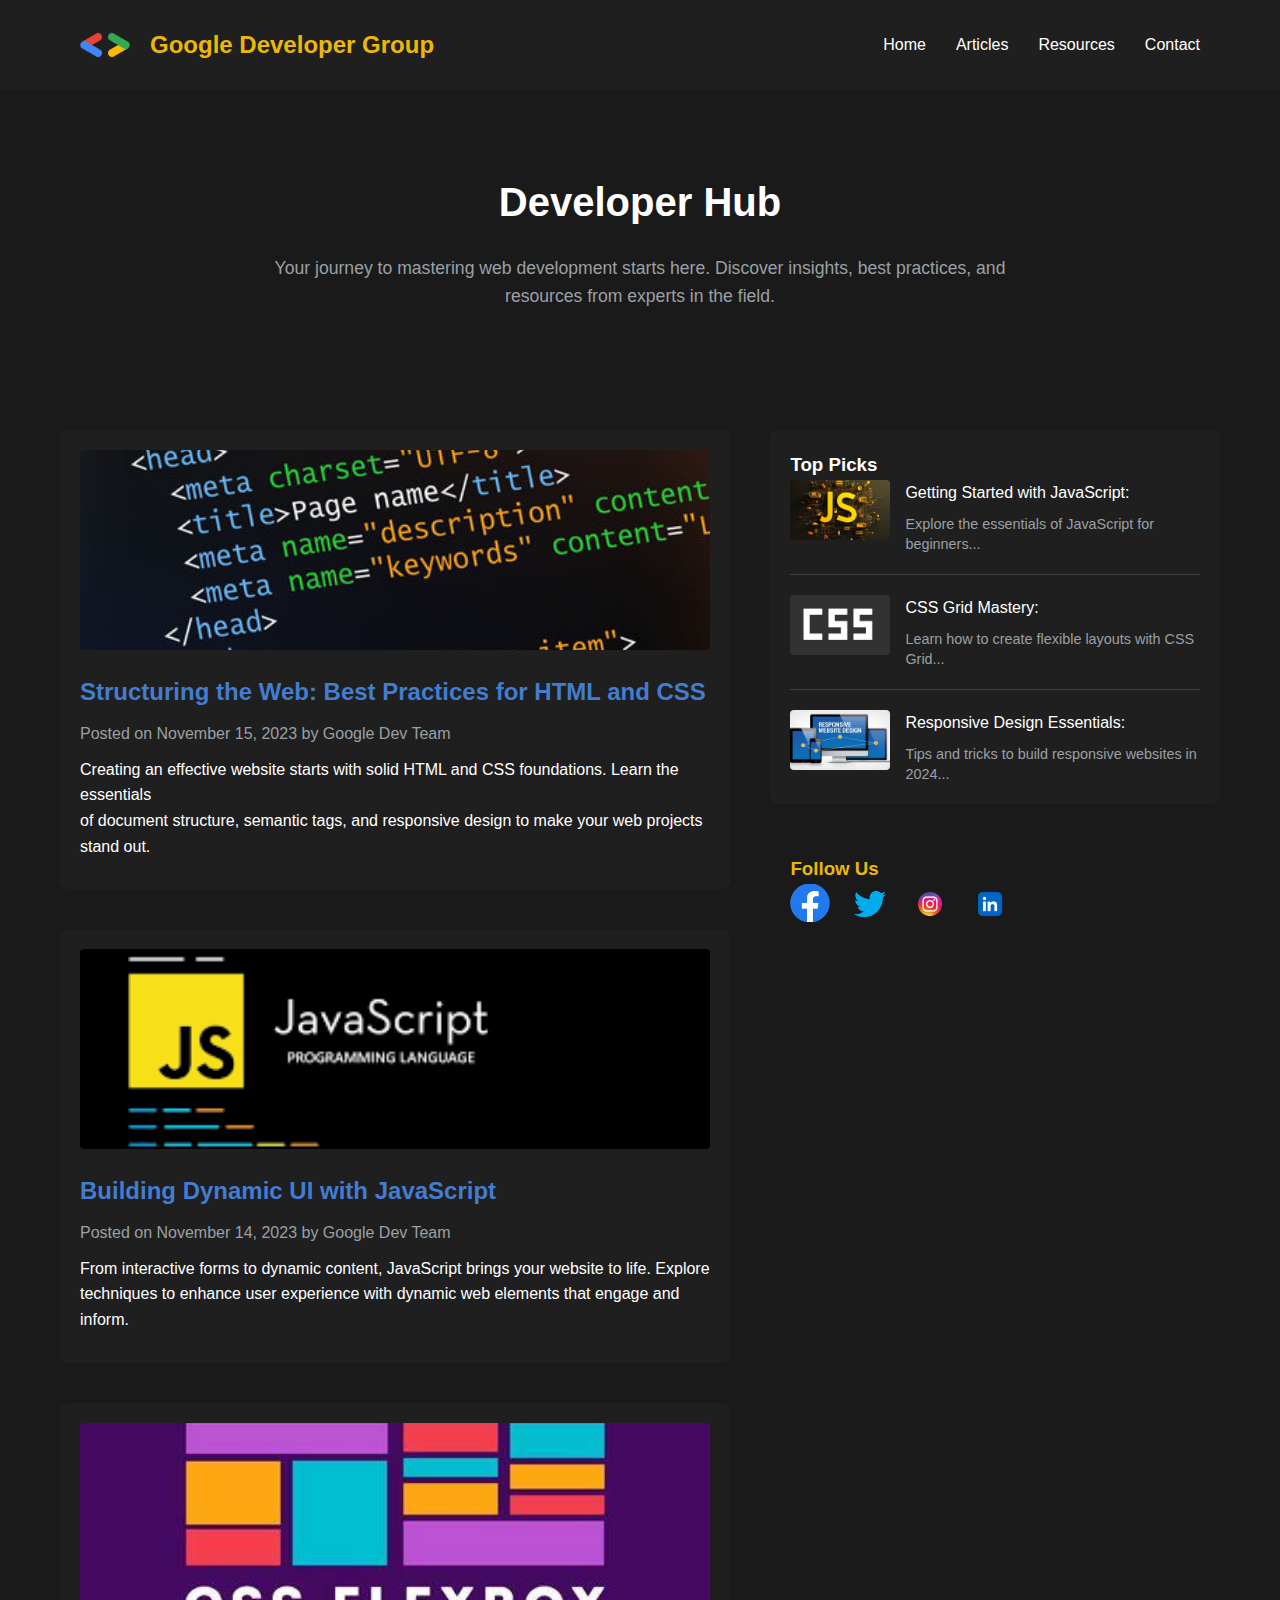
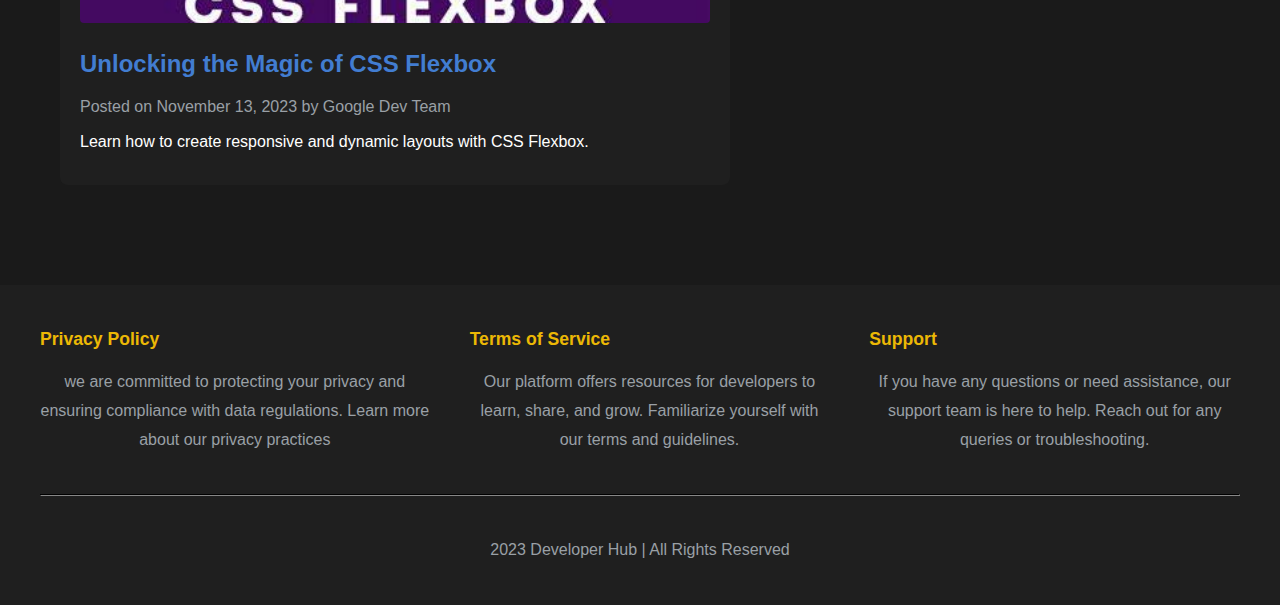
<file: Project/index.html>
<!DOCTYPE html>
<html lang="en">
  <head>
    <meta charset="UTF-8" />
    <meta name="viewport" content="width=device-width, initial-scale=1.0" />
    <title>Google-Themed Developer Hub</title>
    <link rel="stylesheet" href="style.css" />
  </head>
  <body>
    <div>
      <header>
        <nav class="navbar">
          <div class="logo-container">
            <img
              class="logo-img-container"
              src="assets/images/GDG-LOGO.png"
              alt="Developer Hub Logo"
            />
            <p>Google Developer Group</p>
          </div>
          <div>
            <ul>
              <li><a href="#">Home</a></li>
              <li><a href="#">Articles</a></li>
              <li><a href="#">Resources</a></li>
              <li><a href="#">Contact</a></li>
            </ul>
          </div>
        </nav>
        <section>
          <div>
            <h1>Developer Hub</h1>
            <p>
              Your journey to mastering web development starts here. Discover
              insights, best practices, and<br />
              resources from experts in the field.
            </p>
          </div>
        </section>
      </header>

      <main>
        <div>
          <article>
            <div>
              <div>
                <div>
                  <img
                    src="assets/images/post1.jpg"
                    alt="HTML & CSS Code Snippet"
                  />
                </div>
              </div>
              <!-- blog post 1-->
              <div>
                <h2>Structuring the Web: Best Practices for HTML and CSS</h2>
                <p style="color: #9aa0a6">
                  Posted on November 15, 2023 by Google Dev Team
                </p>
                <p>
                  Creating an effective website starts with solid HTML and CSS
                  foundations. Learn the essentials<br />
                  of document structure, semantic tags, and responsive design to
                  make your web projects stand out.
                </p>
              </div>
            </div>
            <!-- blog post 2-->
            <div>
              <div>
                <div>
                  <img
                    src="assets/images/post2.png"
                    alt="HTML & CSS Code Snippet"
                  />
                </div>
              </div>
              <div>
                <h2>Building Dynamic UI with JavaScript</h2>
                <p style="color: #9aa0a6">
                  Posted on November 14, 2023 by Google Dev Team
                </p>
                <p>
                  From interactive forms to dynamic content, JavaScript brings
                  your website to life. Explore<br />
                  techniques to enhance user experience with dynamic web
                  elements that engage and inform.
                </p>
              </div>
            </div>
            <!-- blog post 3-->
            <div>
              <div>
                <div>
                  <img
                    src="assets/images/post3.jpg"
                    alt="HTML & CSS Code Snippet"
                  />
                </div>
              </div>
              <div>
                <h2>Unlocking the Magic of CSS Flexbox</h2>
                <p style="color: #9aa0a6">
                  Posted on November 13, 2023 by Google Dev Team
                </p>
                <p>
                  Learn how to create responsive and dynamic layouts with CSS
                  Flexbox.
                </p>
              </div>
            </div>
          </article>
        </div>

        <aside>
          <div class="popular-posts-side">
            <h3>Top Picks</h3>
            <div class="popular-post">
              <img src="assets/images/aside1.jpg" />
              <div class="popular-post-body">
                <p>Getting Started with JavaScript:</p>
                <p>Explore the essentials of JavaScript for beginners...</p>
              </div>
            </div>
            <div class="popular-post">
              <img src="assets/images/aside2.png" />
              <div class="popular-post-body">
                <p>CSS Grid Mastery:</p>
                <p>Learn how to create flexible layouts with CSS Grid...</p>
              </div>
            </div>
            <div class="popular-post">
              <img src="assets/images/aside3.jpg" />
              <div class="popular-post-body">
                <p>Responsive Design Essentials:</p>
                <p>Tips and tricks to build responsive websites in 2024...</p>
              </div>
            </div>
          </div>

          <div class="socials">
            <h3>Follow Us</h3>
            <div class="socials-container">
              <a href="#"
                ><img src="assets/images/facebook.png" alt="Facebook"
              /></a>
              <a href="#"
                ><img src="assets/images/twitter.png" alt="Twitter"
              /></a>
              <a href="#"
                ><img src="assets/images/instagram.png" alt="Instagram"
              /></a>
              <a href="#"
                ><img src="assets/images/linkedin.png" alt="LinkedIn"
              /></a>
            </div>
          </div>
        </aside>
      </main>

      <footer>
        <div class="footer-boxes">
          <div>
            <h3>Privacy Policy</h3>
            <p>
              we are committed to protecting your privacy and ensuring
              compliance with data regulations. Learn more about our privacy
              practices
            </p>
          </div>
          <div>
            <h3>Terms of Service</h3>
            <p>
              Our platform offers resources for developers to learn, share, and
              grow. Familiarize yourself with our terms and guidelines.
            </p>
          </div>
          <div>
            <h3>Support</h3>
            <p>
              If you have any questions or need assistance, our support team is
              here to help. Reach out for any queries or troubleshooting.
            </p>
          </div>
        </div>
        <hr />
        <p>2023 Developer Hub | All Rights Reserved</p>
      </footer>
    </div>
  </body>
</html>
</file>
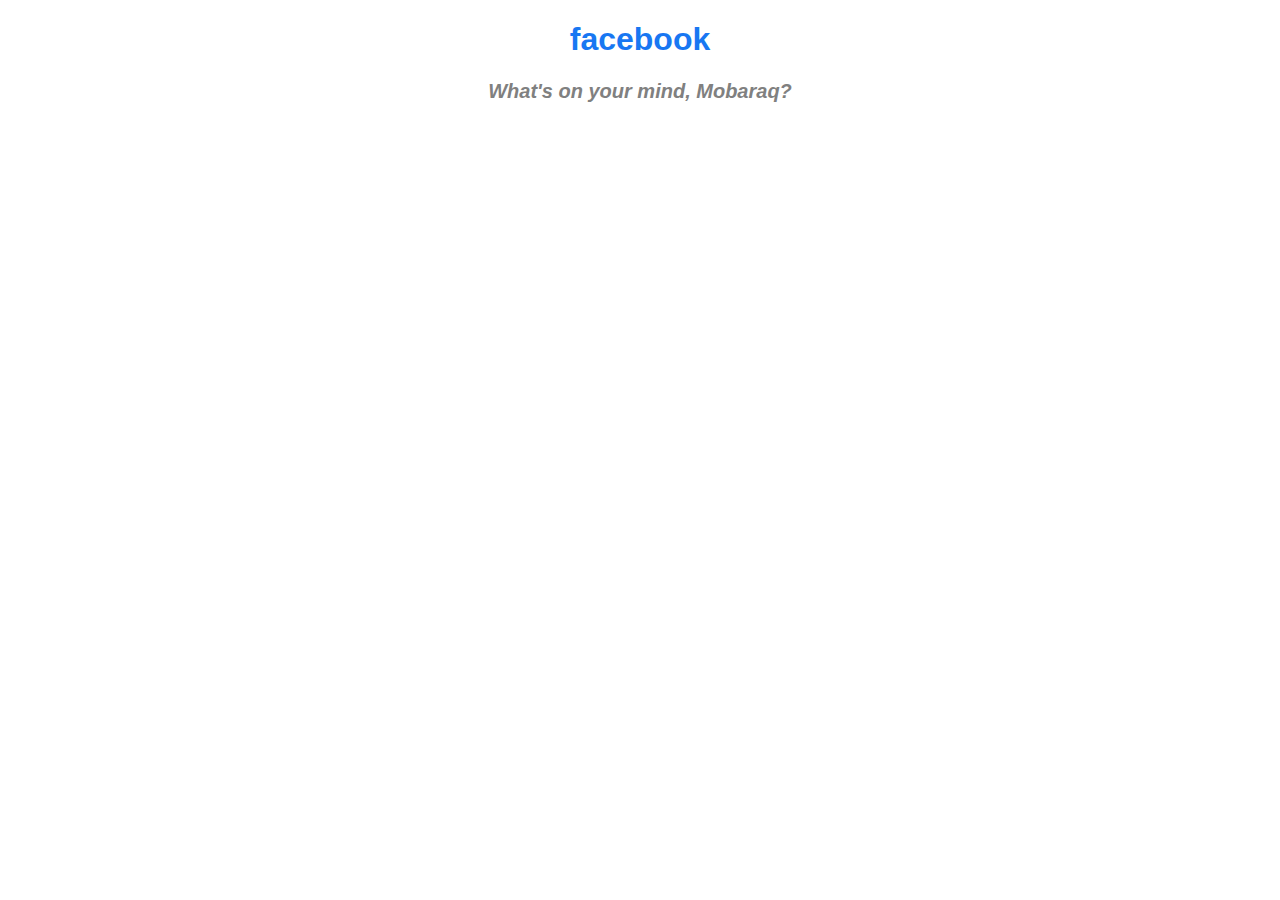
<file: Assigments-Exercises/CSS-Assigments/CSS-1/CSS1.html>
<!DOCTYPE html>

<html lang="en">
  <head>
    <meta charset="UTF-8" />
    <meta name="viewport" content="width=device-width, initial-scale=1.0" />
    <title>Facebook Logo Text</title>
    <link rel="stylesheet" href="./CSS1.css" />
  </head>

  <body>
    <h1 class="fb-text-style h1">facebook</h1>
    <p class="fb-text-style p">What's on your mind, Mobaraq?</p>
  </body>
</html>
</file>
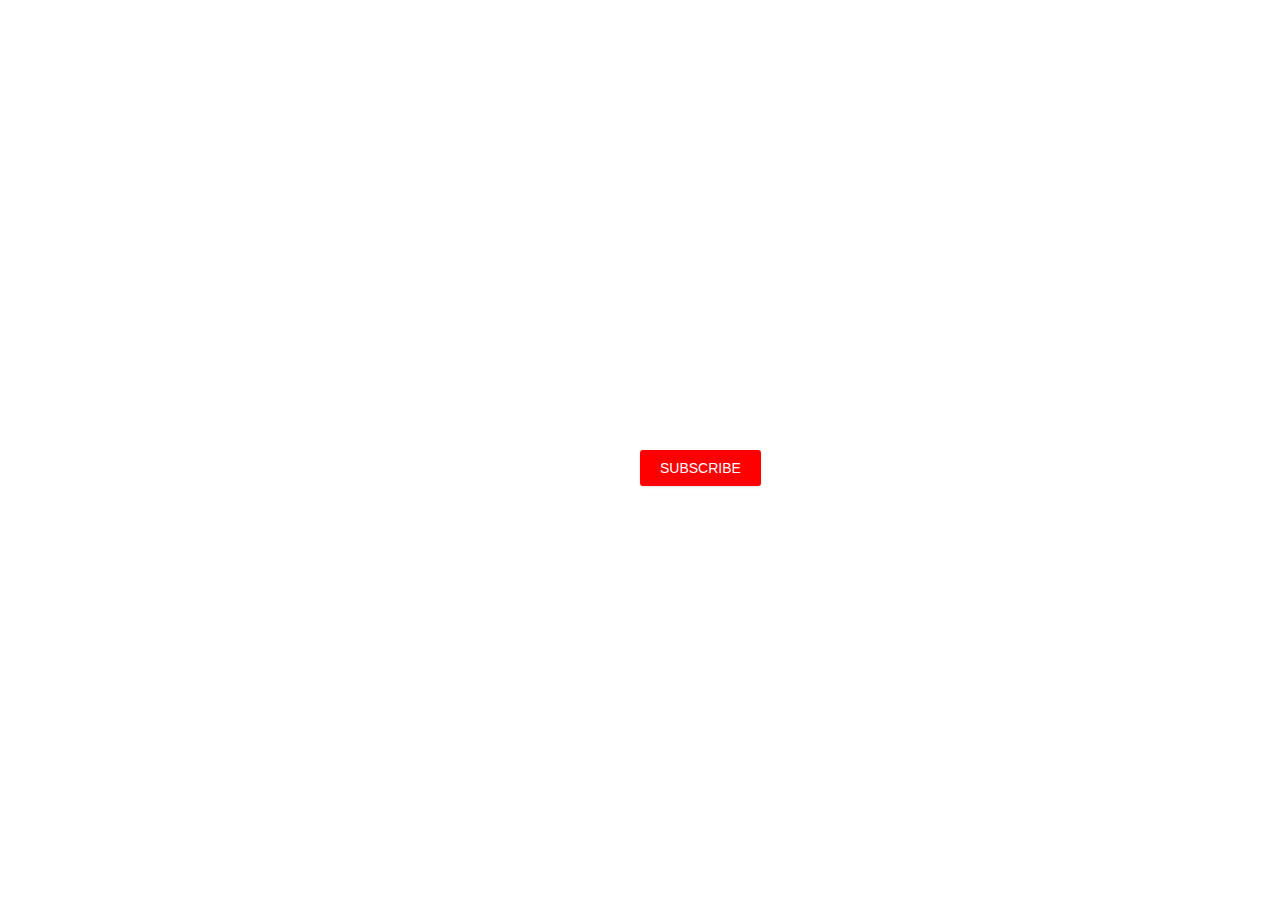
<file: Assigments-Exercises/CSS-Assigments/CSS-2/CSS2.html>
<!DOCTYPE html>
<html lang="en">
  <head>
    <meta charset="UTF-8" />
    <meta name="viewport" content="width=device-width, initial-scale=1.0" />
    <link rel="stylesheet" href="CSS2.css" />
    <link rel="preconnect" href="https://fonts.googleapis.com" />
    <link rel="preconnect" href="https://fonts.gstatic.com" crossorigin />
    <link
      href="https://fonts.googleapis.com/css2?family=Roboto:ital,wght@0,100;0,300;0,400;0,500;0,700;0,900;1,100;1,300;1,400;1,500;1,700;1,900&display=swap"
      rel="stylesheet"
    />
    <title>Button Styling</title>
  </head>
  <body>
    <div style="position: absolute; left: 50%; right: 50%; top: 50%">
      <button class="subscribeBtn">SUBSCRIBE</button>
    </div>
  </body>
</html>
</file>
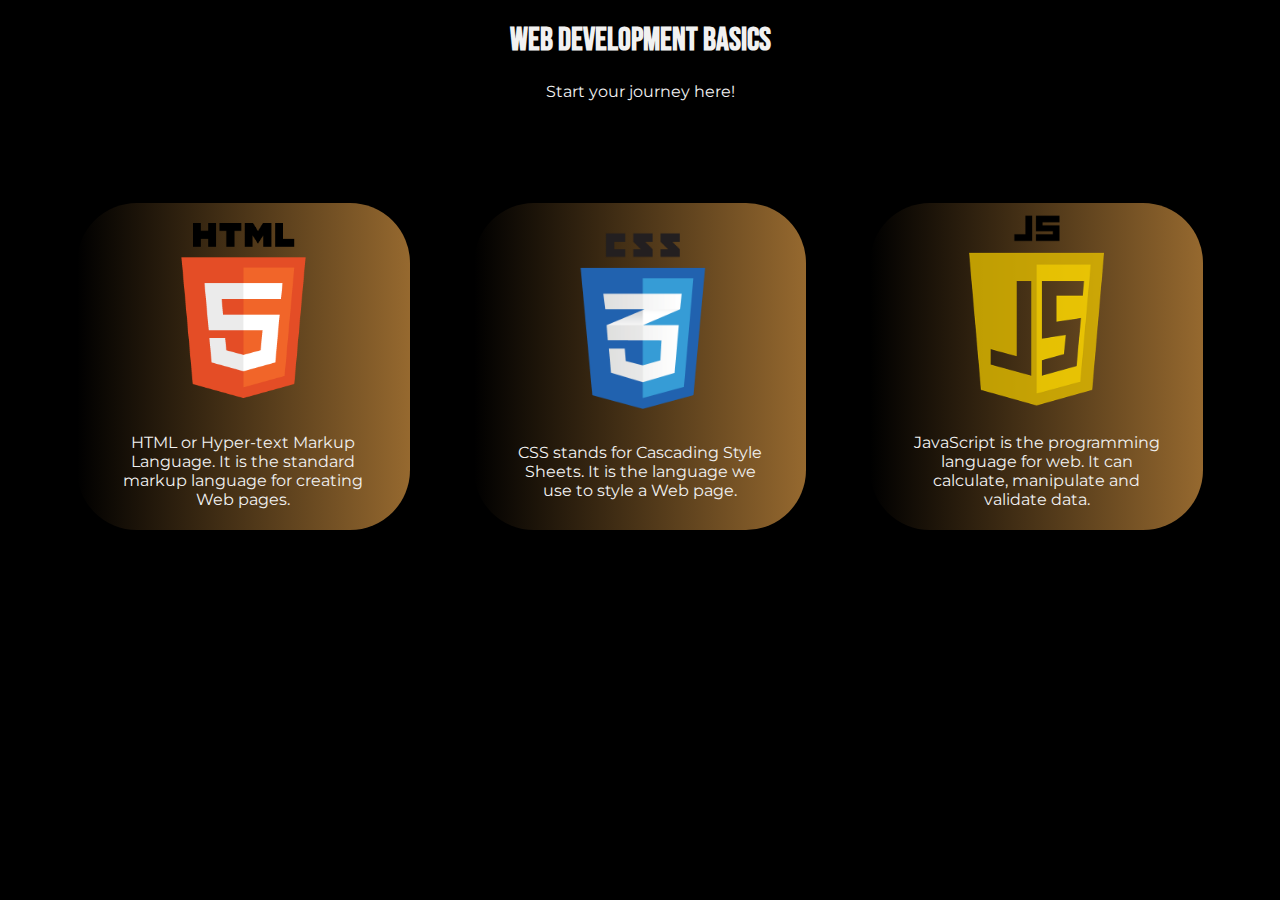
<file: Assigments-Exercises/CSS-Assigments/CSS-4/CSS4.html>
<!DOCTYPE html>
<html lang="en">
<head>
    <meta charset="UTF-8">
    <meta name="viewport" content="width=device-width, initial-scale=1.0">
    <link rel="stylesheet" href="CSS4.css">
    <link rel="preconnect" href="https://fonts.googleapis.com">
    <link rel="preconnect" href="https://fonts.gstatic.com" crossorigin>
    <link href="https://fonts.googleapis.com/css2?family=Source+Sans+3:ital,wght@0,200..900;1,200..900&display=swap" rel="stylesheet">
    <title>Flexbox Layout</title>
</head>
<body>
    <h1>Web Development Basics</h1>
    <p id="subtitle">Start your journey here!</p>

    <div class="flexboxContainer">

            <div id = "box1">
                <a href="https://www.w3schools.com/html/html_intro.asp" target="_blank">

                    <img src="./images/logoHtml.png" alt="html logo.png">
                    <p>HTML or Hyper-text Markup Language. It is the standard markup language for creating Web pages.</p>
                </a>
            </div>

            <div id = "box2">
                <a href="https://www.w3schools.com/css/default.asp" target="_blank">

                    <img src="./images/logoCss.png" alt="html logo.png">
                    <p>CSS stands for Cascading Style Sheets. It is the language we use to style a Web page.</p>
                </a>
            </div>

            <div id = "box3">
                <a href="https://www.w3schools.com/js/default.asp" target="_blank">
                    <img src="./images/logoJs.png" alt="html logo.png">
                    <p>JavaScript is the programming language for web. It can calculate, manipulate and validate data.</p>
                </a>
            </div>
            
    </div>
        
</body>
</html>
</file>
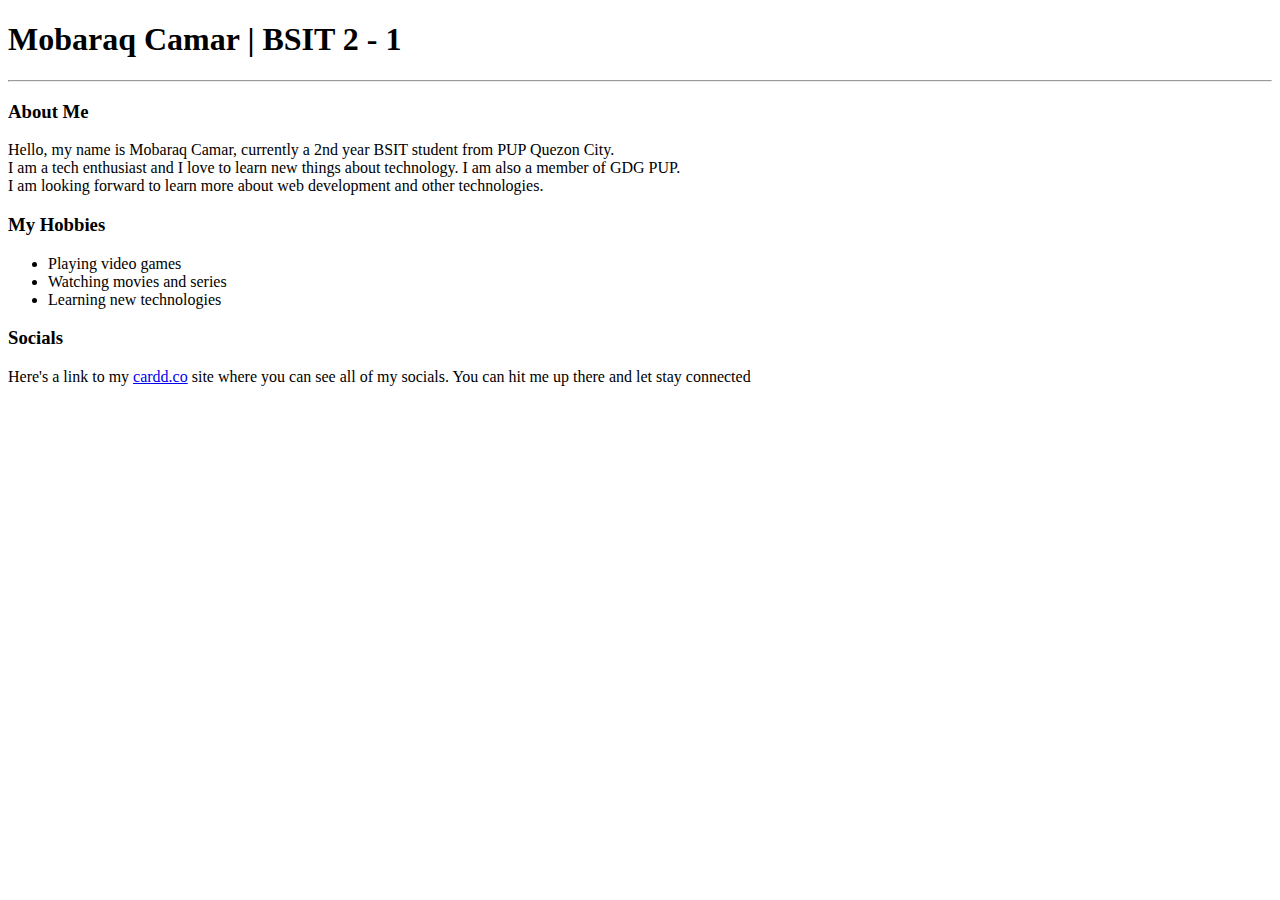
<file: Assigments-Exercises/HTML-Assigments/HTML-2/HTML-2.html>
<!DOCTYPE html>
<html lang="en">
<head>
    <title>About Mobaraq Camar</title>
</head>
<body>
    <h1>Mobaraq Camar | BSIT 2 - 1</h1>
    <hr>
    <h3>About Me</h3>
    <p>Hello, my name is Mobaraq Camar, currently a 2nd year BSIT student from PUP Quezon City.<br>
    I am a tech enthusiast and I love to learn new things about technology. I am also a member of GDG PUP.<br>
    I am looking forward to learn more about web development and other technologies.</p>
    </p>
    <h3>My Hobbies</h3>
    <ul>
        <li>Playing video games</li>
        <li>Watching movies and series</li>
        <li>Learning new technologies</li>
    </ul>
    <h3>Socials</h3>
    <link>Here's a link to my <a href ="https://carrd.co/dashboard/9308172641076550/build" target="_blank">cardd.co</a> site where you can see all of my socials. You can hit me up there and let stay connected</p>
</body>
</html>
</file>
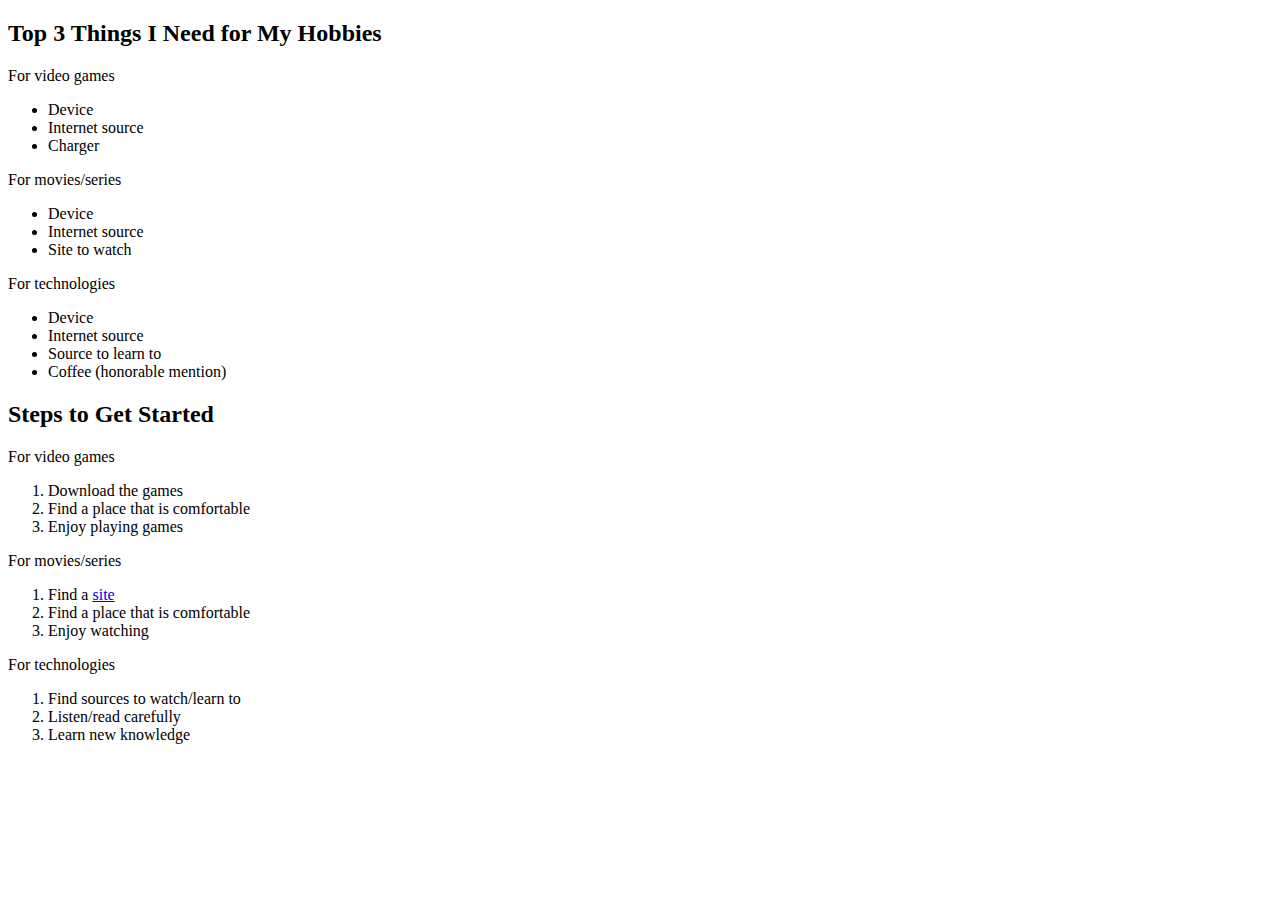
<file: Assigments-Exercises/HTML-Assigments/HTML-4/HTML-4.html>
<!DOCTYPE html>
<html lang="en">
  <head>
    <meta charset="UTF-8" />
    <meta name="viewport" content="width=device-width, initial-scale=1.0" />
    <title>Favorites List</title>
  </head>
  <body>
    <h2>Top 3 Things I Need for My Hobbies</h2>
    <p>For video games</p>
    <ul>
      <li>Device</li>
      <li>Internet source</li>
      <li>Charger</li>
    </ul>
    <p>For movies/series</p>
    <ul>
      <li>Device</li>
      <li>Internet source</li>
      <li>Site to watch</li>
    </ul>
    <p>For technologies</p>
    <ul>
      <li>Device</li>
      <li>Internet source</li>
      <li>Source to learn to</li>
      <li>Coffee (honorable mention)</li>
    </ul>
    <h2>Steps to Get Started</h2>
    <p>For video games</p>
    <ol>
      <li>Download the games</li>
      <li>Find a place that is comfortable</li>
      <li>Enjoy playing games</li>
    </ol>
    <p>For movies/series</p>
    <ol>
      <li>Find a <a href="https://fmovies.ps/" target="_blank">site</a></li>
      <li>Find a place that is comfortable</li>
      <li>Enjoy watching</li>
    </ol>
    <p>For technologies</p>
    <ol>
      <li>Find sources to watch/learn to</li>
      <li>Listen/read carefully</li>
      <li>Learn new knowledge</li>
    </ol>
  </body>
</html>
</file>
<file: Assigments-Exercises/CSS-Assigments/CSS-1/CSS1.css>
.fb-text-style {
  text-align: center;
  font-family: sans-serif;
}
.h1 {
  color: #1877f2;
}
.p {
  font-size: 20px;
  font-style: italic;
  font-weight: bold;
  color: grey;
}
</file>
<file: Assigments-Exercises/CSS-Assigments/CSS-2/CSS2.css>
.subscribeBtn {
  background-color: #ff0000;
  color: #ffffff;
  font: "Roboto", sans-serif;
  font-size: 14px;
  font-weight: 500;
  text-transform: Uppercase;
  padding: 10px 20px;
  border: none;
  border-radius: 3px;
  cursor: pointer;
  box-shadow: 0 1px 3px rgba(0, 0, 0, 0.12);
  transition: all 0.2s ease-in-out;
  outline: none;
}

.subscribeBtn:hover {
  background-color: #cc0000;
  box-shadow: (0 4px 6px rgba(0, 0, 0, 0.2));
  transform: scale(1.05);
}

.subscribeBtn:active {
  background-color: #990000;
  box-shadow: (0 1px 3px rgba(0, 0, 0, 0.12));
  transform: scale(0.98);
}
</file>
<file: Assigments-Exercises/CSS-Assigments/CSS-4/CSS4.css>
@import url("https://fonts.googleapis.com/css2?family=Bebas+Neue&family=Montserrat:ital,wght@0,100..900;1,100..900&display=swap");

body {
  margin: 0;
  padding: 0;
  border: 0;
  background-color: black;
}

h1 {
  text-align: center;
  font-family: "Bebas Neue", sans-serif;
  color: #f1f1f1;
}

#subtitle {
  text-align: center;
  font-family: "Montserrat", sans-serif;
  color: #f1f1f1;
}

.flexboxContainer {
  display: flex;
  justify-content: center;
  flex-direction: row;
  align-items: center;
  height: 500px;
  width: 100%;
  gap: 5%;
}

.flexboxContainer > div {
  width: 20%;
  height: 50%;
  background-image: linear-gradient(
    to right,
    rgba(12, 62, 224, 0),
    rgb(150, 105, 47)
  );
  display: flex;
  justify-content: center;
  align-items: center;
  flex-direction: column;
  gap: 5%;
  padding: 3%;
  transition-duration: 0.5s;
  cursor: pointer;
  border-radius: 60px;
}

a {
  color: #f1f1f1;
  text-decoration: none;
  justify-content: center;
  font-family: "Montserrat", sans-serif;
  text-align: center;
}

img {
  width: 80%;
}

.flexboxContainer > div:hover {
  background-image: linear-gradient(
    to left,
    rgb(150, 105, 47),
    rgba(0, 255, 64, 0.3)
  );
  box-shadow: 0 0px 50px 5px rgba(3, 253, 128, 0.5);
}
</file>
<file: Project/style.css>
/* General Reset */
* {
  margin: 0;
  padding: 0;
  box-sizing: border-box;
}

body {
  font-family: "Roboto", sans-serif;
  line-height: 1.6;
  color: #ffffff;
  background-color: #1a1a1a;
  scroll-behavior: smooth;
}

/* Navigation Bar Styling */
.navbar {
  background-color: #1f1f1f;
  padding: 20px 80px;
  display: flex;
  justify-content: space-between;
  align-items: center;
  max-width: auto;
  margin: 0 auto;
}

.logo-container {
  display: flex;
  align-items: center;
  gap: 20px;
}

.logo-img-container {
  width: 50px;
  height: auto;
}

.logo-container p {
  font-size: 1.5rem;
  font-weight: bold;
  color: #ecb805;
}

.navbar ul {
  display: flex;
  gap: 30px;
  list-style: none;
}

.navbar a {
  color: #ffffff;
  text-decoration: none;
  font-weight: 500;
  transition: color 0.3s;
}

.navbar a:hover {
  color: #ecb805;
}

/* Header Banner */
header section {
  text-align: center;
  padding: 80px 20px;
  max-width: 800px;
  margin: 0 auto;
}

header h1 {
  font-size: 2.5rem;
  margin-bottom: 20px;
}

header p {
  color: #9aa0a6;
  font-size: 1.1rem;
}

/* Main Content */
main {
  display: flex;
  gap: 40px;
  max-width: 1200px;
  margin: 0 auto;
  padding: 40px 20px;
}

article {
  flex: 2;
  display: flex;
  flex-direction: column;
  gap: 40px;
}

article > div {
  background: #1f1f1f;
  padding: 20px;
  border-radius: 8px;
}

article img {
  width: 100%;
  height: 200px;
  object-fit: cover;
  border-radius: 4px;
  margin-bottom: 15px;
}

article h2 {
  color: #427dd1;
  font-size: 1.5rem;
  margin-bottom: 10px;
}

article p {
  color: #ffffff;
  margin-bottom: 10px;
}

/* Sidebar */
.popular-posts-side {
  background: #1f1f1f;
  padding: 20px;
  border-radius: 8px;
  margin-bottom: 30px;
}

.sidebar h3 {
  color: #fff;
  margin-bottom: 20px;
  font-size: 1.25rem;
  padding-bottom: 10px;
  border-bottom: 2px solid #3c4043;
}

.popular-post {
  display: flex;
  gap: 15px;
  margin-bottom: 20px;
  padding-bottom: 20px;
  border-bottom: 1px solid #3c4043;
}

.popular-post-body {
  display: flex;
  flex-direction: column;
}

.popular-post:last-child {
  border-bottom: none;
  padding-bottom: 0;
  margin-bottom: 0;
}

.popular-post img {
  width: 100px;
  height: 60px;
  object-fit: cover;
  border-radius: 4px;
  flex-shrink: 0;
}

.popular-post div {
  flex: 1;
}

.popular-post p:first-child {
  color: #fff;
  font-weight: 500;
  margin-bottom: 8px;
}

.popular-post p:last-child {
  color: #9aa0a6;
  font-size: 0.9rem;
  line-height: 1.4;
}

.socials {
  padding: 20px;
}

.socials-container {
  display: flex;
  gap: 20px;
}

.socials h3 {
  color: #ecb805;
}

.socials img {
  width: 40px;
  height: auto;
}

/* Footer */
footer {
  background: #1f1f1f;
  padding: 40px 20px;
  margin-top: 60px;
  justify-content: center;
}

footer > div {
  display: flex;
  flex-direction: column;
  justify-content: space-between;
  max-width: 1200px;
  margin: 0 auto;
}

.footer-boxes {
  display: flex;
  flex-direction: row;
  gap: 40px;
}

footer h3 {
  color: #ecb805;
  margin-bottom: 15px;
  font-size: 1.1rem;
}

footer p {
  color: #9aa0a6;
  line-height: 1.8;
  text-align: center;
}

footer hr {
  margin: 40px auto;
  max-width: 1200px;
  border-color: #333;
}

/* Responsive Design */
@media (max-width: 768px) {
  .navbar {
    flex-direction: column;
    gap: 20px;
    text-align: center;
  }

  main {
    flex-direction: column;
  }

  article > div {
    flex-direction: column;
  }

  article img {
    height: 150px;
  }

  footer > div {
    flex-direction: column;
    text-align: center;
  }

  header h1 {
    font-size: 2rem;
  }

  header p {
    font-size: 1rem;
  }

  .navbar ul {
    flex-wrap: wrap;
    justify-content: center;
    gap: 15px;
  }
}

@media (max-width: 480px) {
  .logo-container p {
    font-size: 1.2rem;
  }

  article h2 {
    font-size: 1.3rem;
  }

  footer {
    padding: 30px 20px;
  }
}
</file>
